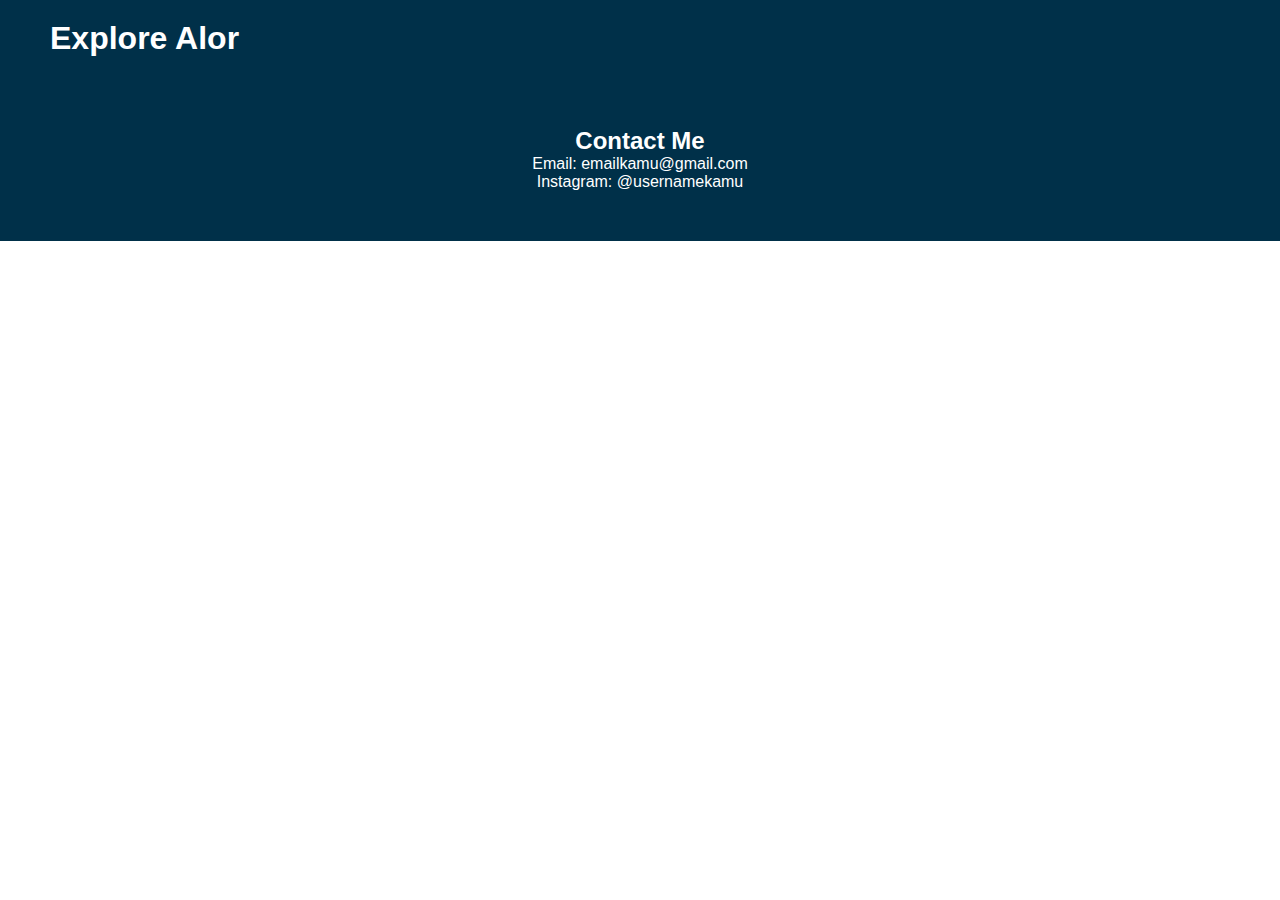
<file: contact.html>
<!DOCTYPE html>
<html lang="id">
<head>
    <meta charset="UTF-8">
    <title>Contact | Explore Alor</title>
    <link rel="stylesheet" href="style.css">
</head>
<body>

    <nav>
        <h1>Explore Alor</h1>
    </nav>

    <section class="about">
        <h2>Contact Me</h2>
        <p>Email: emailkamu@gmail.com</p>
        <p>Instagram: @usernamekamu</p>
    </section>

</body>
</html>
</file>
<file: style.css>
* {
    margin: 0;
    padding: 0;
    box-sizing: border-box;
}

body {
    font-family: 'Poppins', sans-serif;
}

nav {
    background: #003049;
    color: white;
    display: flex;
    justify-content: space-between;
    padding: 20px 50px;
}

nav ul {
    list-style: none;
    display: flex;
    gap: 20px;
}

nav a {
    color: white;
    text-decoration: none;
}

.hero {
    height: 90vh;
    background: url('images/hero.jpg') center/cover;
    display: flex;
    align-items: center;
    justify-content: center;
    text-align: center;
    color: white;
}

/* .hero-text {
    background: rgba(0,0,0,0.5);
    padding: 30px;
    border-radius: 10px;
} */

.hero-text {
    background: rgba(0,0,0,0.5);
    padding: 30px;
    border-radius: 10px;
    animation: fadeIn 2s ease-in-out;
}

@keyframes fadeIn {
    from {
        opacity: 0;
        transform: translateY(30px);
    }
    to {
        opacity: 1;
        transform: translateY(0);
    }
}

.hero button {
    margin-top: 15px;
    padding: 10px 20px;
    border: none;
    background: #f77f00;
    color: white;
    cursor: pointer;
}

.destinasi {
    padding: 60px 10%;
    text-align: center;
}

.grid {
    display: grid;
    grid-template-columns: repeat(auto-fit, minmax(250px, 1fr));
    gap: 20px;
    margin-top: 30px;
}

.card {
    background: #f4f4f4;
    border-radius: 10px;
    overflow: hidden;
    transition: 0.3s;
}

.card img {
    width: 100%;
    height: 200px;
    object-fit: cover;
}

.card:hover {
    transform: translateY(-10px);
}

.about {
    background: #003049;
    color: white;
    padding: 50px 10%;
    text-align: center;
}
</file>
